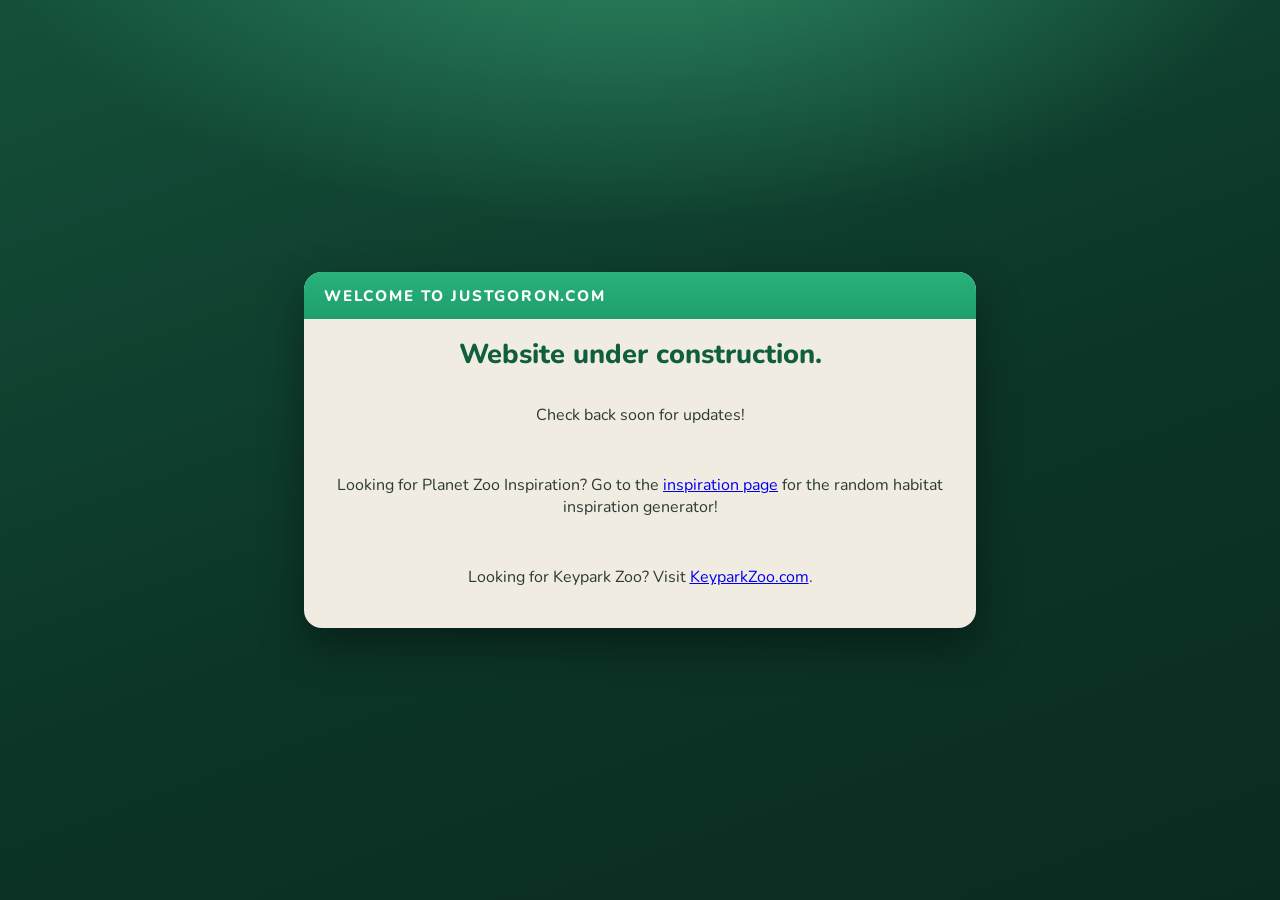
<file: index.html>
<!DOCTYPE html>
<html lang="en">
<head>
  <meta charset="utf-8" />
  <meta name="viewport" content="width=device-width, initial-scale=1" />
  <title>Welcome to justGoron.com</title>
  <link rel="preconnect" href="https://fonts.googleapis.com" />
  <link rel="preconnect" href="https://fonts.gstatic.com" crossorigin />
  <link rel="stylesheet" href="https://fonts.googleapis.com/css2?family=Nunito:wght@400;600;700;800&display=swap" />
  <link rel="stylesheet" href="styles.css" />
  <style>
    body{font-family:Nunito,system-ui,Segoe UI,Arial,sans-serif;display:flex;align-items:center;justify-content:center;height:100vh;margin:0}
    main{max-width:720px;text-align:center;padding:24px}
    a.button{display:inline-block;margin-top:16px;padding:10px 16px;background:#222;color:#fff;text-decoration:none;border-radius:6px}
  </style>
</head>
<body>
  <main>
    <section class="panel">
      <header class="panel__header">
        <p class="panel__eyebrow">Welcome to justGoron.com</p>
      </header>

      <div class="panel__body">
        <h1 id="headline" aria-live="polite">Website under construction.</h1>
        <p>Check back soon for updates!</p>
        <p>Looking for Planet Zoo Inspiration? Go to the <a href="/inspiration">inspiration page</a> for the random habitat inspiration generator!</p>
        <p>
           Looking for Keypark Zoo? Visit <a href="https://keyparkzoo.com" target="_blank" rel="noopener">KeyparkZoo.com</a>.
        </p>
      </div>
    </section>
  </main>
</body>
</html>
</file>
<file: styles.css>
/* Planet Zoo-inspired theme: emerald header, cream panel, gold accents. */
:root {
  --pz-green: #1f9e6a;
  --pz-green-bright: #28b27c;
  --pz-green-deep: #0f5e3e;
  --pz-cream: #f1ece1;
  --pz-ink: #2c3a33;
  --pz-ink-soft: #5b6b62;
  --pz-gold: #e2ab3c;
  --pz-shadow: 0 18px 44px rgba(0, 0, 0, 0.38);
  color-scheme: light;
}

* { box-sizing: border-box; }

body {
  margin: 0;
  min-height: 100vh;
  display: flex;
  align-items: center;
  justify-content: center;
  padding: 2rem 1rem;
  font-family: "Nunito", system-ui, -apple-system, "Segoe UI", Roboto, sans-serif;
  color: var(--pz-ink);
  background:
    radial-gradient(1100px 560px at 50% -12%, #2f8c66 0%, rgba(47, 140, 102, 0) 60%),
    linear-gradient(160deg, #14503a 0%, #0c3527 55%, #0a2c20 100%);
}

main { width: min(760px, 100%); }

/* Card */
.panel {
  background: var(--pz-cream);
  border-radius: 18px;
  overflow: hidden;
  box-shadow: var(--pz-shadow);
}

/* Green header strip */
.panel__header {
  display: flex;
  align-items: center;
  gap: 0.75rem;
  padding: 0.85rem 1.25rem;
  background: linear-gradient(180deg, var(--pz-green-bright), var(--pz-green));
  color: #fff;
}

.panel__badge {
  display: inline-grid;
  place-items: center;
  width: 38px;
  height: 38px;
  border-radius: 50%;
  background: rgba(255, 255, 255, 0.18);
  border: 2px solid var(--pz-gold); /* gold ring, like the game's portraits */
  color: #fff;
}

.panel__badge .paw {
  width: 21px;
  height: 21px;
  display: block;
}

.panel__eyebrow {
  margin: 0;
  font-weight: 800;
  letter-spacing: 0.12em;
  text-transform: uppercase;
  font-size: 0.95rem;
}

/* Body */
.panel__body {
  padding: 1.25rem 1.5rem 1.5rem;
  display: flex;
  flex-direction: column;
  gap: 1rem;
}

#headline {
  margin: 0;
  font-size: clamp(1.25rem, 1rem + 1.4vw, 1.7rem);
  font-weight: 800;
  line-height: 1.2;
  color: var(--pz-green-deep);
}

#status { margin: 0; font-size: 0.95rem; font-weight: 600; }
#status[hidden] { display: none; }
.loading { color: var(--pz-ink-soft); }
.error { color: #c0392b; }
.setup { color: #b8862a; }

/* Framed 16:9 video; IFrame API swaps #player-mount for an iframe. */
.player-box {
  position: relative;
  width: 100%;
  padding-top: 56.25%;
  background: #000;
  border-radius: 14px;
  overflow: hidden;
  box-shadow: 0 6px 18px rgba(0, 0, 0, 0.18);
}

#player iframe,
#player-mount {
  position: absolute;
  inset: 0;
  width: 100%;
  height: 100%;
  border: 0;
}

/* Primary action — Planet Zoo green pill */
.panel__controls {
  display: flex;
  flex-wrap: wrap;
  justify-content: center;
  align-items: center;
  gap: 1rem;
}

.actions { display: flex; justify-content: center; gap: 1rem; flex-wrap: wrap; }

.playlist-toggle {
  display: flex;
  flex-direction: column;
  gap: 0.5rem;
  align-items: center;
}

.playlist-toggle__label {
  font-size: 0.88rem;
  font-weight: 800;
  letter-spacing: 0.12em;
  text-transform: uppercase;
  color: var(--pz-ink-soft);
}

.playlist-toggle__group {
  display: inline-flex;
  gap: 0.25rem;
  padding: 0.2rem;
  border-radius: 999px;
  background: rgba(31, 158, 106, 0.1);
}

.playlist-toggle__option {
  border: 0;
  border-radius: 999px;
  padding: 0.7rem 1rem;
  font-family: inherit;
  font-size: 0.95rem;
  font-weight: 800;
  color: var(--pz-green-deep);
  background: transparent;
  cursor: pointer;
  transition: transform 0.05s ease, filter 0.15s ease, background-color 0.15s ease;
}

.playlist-toggle__option:hover {
  filter: brightness(1.05);
}

.playlist-toggle__option[aria-pressed="true"] {
  color: #fff;
  background: linear-gradient(180deg, var(--pz-green-bright), var(--pz-green));
  box-shadow: 0 6px 14px rgba(20, 120, 80, 0.25);
}

.playlist-toggle__option:focus-visible {
  outline: 3px solid rgba(115, 210, 154, 0.55);
  outline-offset: 2px;
}

/* Subtle disclaimer about local caching to reduce API requests */
.cache-disclaimer {
  position: fixed;
  left: 0;
  right: 0;
  bottom: 12px;
  text-align: center;
  font-size: 0.85rem;
  color: rgba(255, 255, 255, 0.176);
  opacity: 0.95;
  z-index: 30;
  pointer-events: none;
}

button#shuffle {
  display: inline-flex;
  align-items: center;
  gap: 0.5rem;
  padding: 0.7rem 1.5rem;
  font-family: inherit;
  font-size: 1rem;
  font-weight: 800;
  color: #fff;
  background: linear-gradient(180deg, var(--pz-green-bright), var(--pz-green));
  border: 0;
  border-radius: 999px;
  cursor: pointer;
  box-shadow: 0 6px 14px rgba(20, 120, 80, 0.35);
  transition: transform 0.05s ease, filter 0.15s ease;
}

button#shuffle::before { content: "⟳"; font-size: 1.6rem; font-weight: 700; line-height: 1; }
button#shuffle:hover:not(:disabled) { filter: brightness(1.06); }
button#shuffle:active:not(:disabled) { transform: translateY(1px); }
button#shuffle:disabled { opacity: 0.5; cursor: default; box-shadow: none; }
</file>
